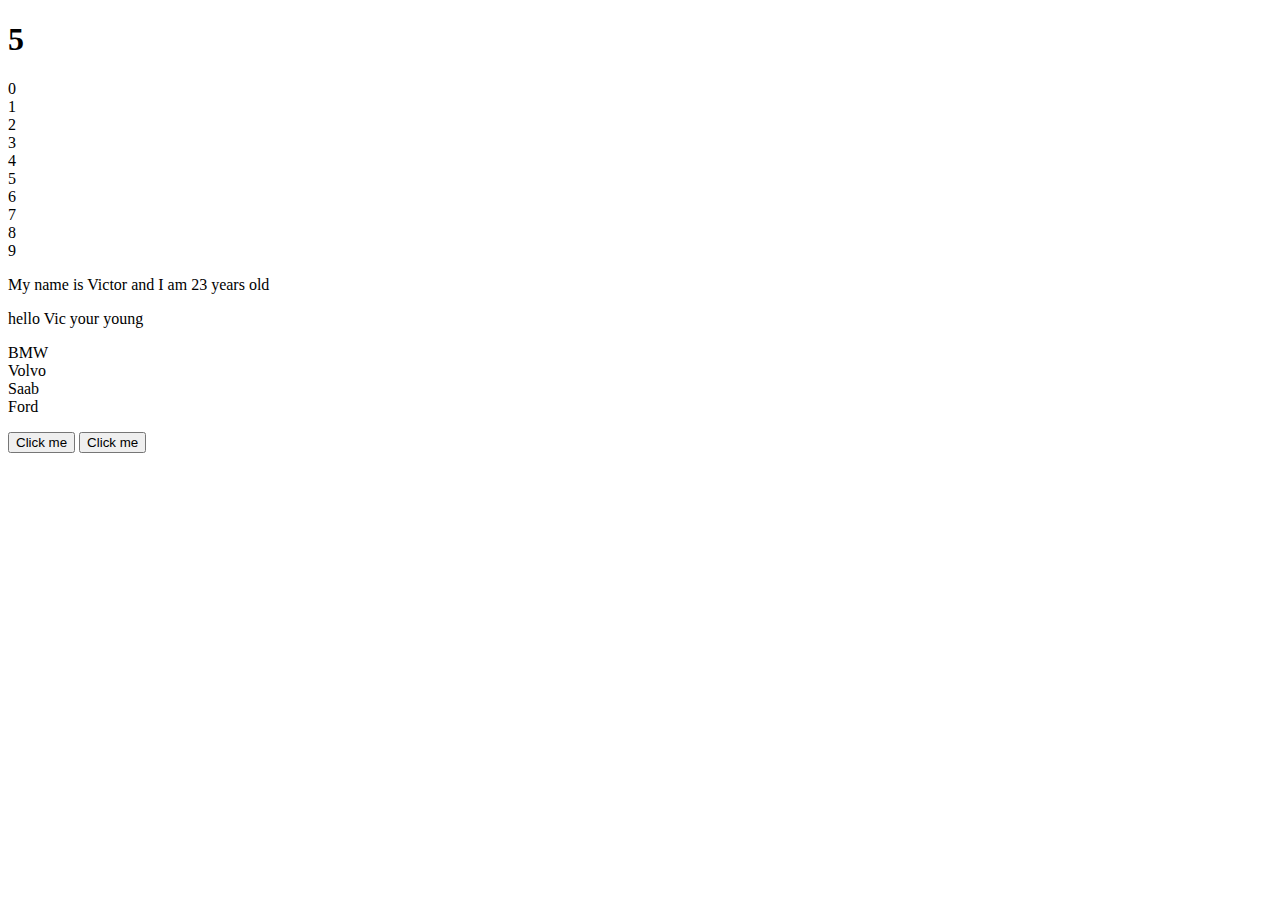
<file: hello.html>
<!DOCTYPE html>
<html lang="en">
<head>
    <meta charset="UTF-8">
    <meta name="viewport" content="width=device-width, initial-scale=1.0">
    <title>Document</title>
</head>
<body>
    <h1 id="hey">hello</h1>
    <p id="dem"></p>
    <p id="ffs"></p>
    <p id="ff"></p>
    <p id="demo"></p>
    <button type="button" onclick="document.getElementById('hey').style.display='none'">Click me</button>
    <button type="button" onclick="dis()">Click me</button>
   

    <script>
        //var b = 2;
        //var c = "3";
        //var d = b+c;
        //var g = c==b
        //const per ={
           // firstname: 'hello',
        //}
        //var r = per.firstname;
        //document.getElementById('dem').innerHTML = "the value of d is: " + d +"<br>"+ g + "is" + r;
        //document.getElementById('hey').innerHTML ="hello";
        //function dis(){
            //document.getElementById('hey').style.color ="red";   
        //}
        
        function add(a,b){
            return a+ b;
        }
        document.getElementById('hey').innerHTML = add(2,3);
        function greet(name){
            return `how are you ${name}`;

        }
        document.getElementById('dem').innerHTML= greet("victor");

        function clac(a,b){
            var mul = a*b;
            var add = a+b;
            document.getElementById('hey').innerHTML = mul;
            document.getElementById('hey').innerHTML = add;
        }
        clac(2,3);

        const per ={
            firstname: 'Victor',
            age: 23,
        }
        document.getElementById('ffs').innerHTML = `My name is ${per.firstname} and I am ${per.age} years old`
        var he = new Date();
        var response ="";
        var age = 10;
        var name = 'Vic'
        var se = he.getDate();  
        var de = he.getHours();// Call the method getDate() with parentheses
        if(age <= 18){
           response =`hello ${name} your young`; 
        }
        else{
            response = `hello ${name} welcome`; 
        }
        document.getElementById('ff').innerHTML = response;  // Correct innerhtml to innerHTML
        const cars = ["BMW", "Volvo", "Saab", "Ford"];
        var text = "";
        for(var i=0; i<cars.length; i++){
            text += cars[i] + "<br>";
        }
        document.getElementById('demo').innerHTML = text;
        var r =0;
        var text = "";
        while(r<10){
            text += r + "<br>";
            r++;
        }
        document.getElementById('dem').innerHTML = text;

    </script>
</body>
</html>
</file>
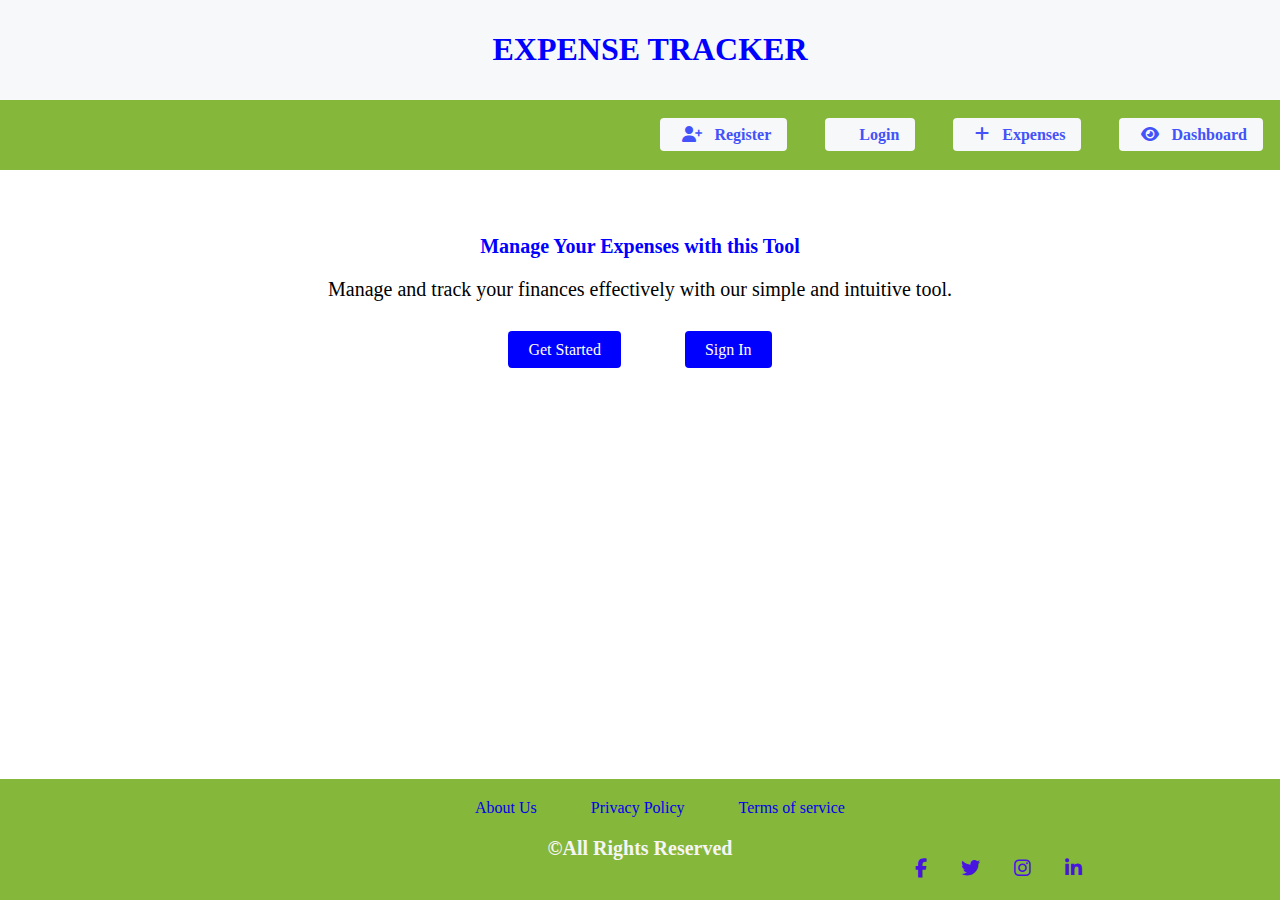
<file: home.html>
<!DOCTYPE html>
<html lang="en">
<head>
    <meta charset="UTF-8">
    <meta name="viewport" content="width=device-width, initial-scale=1.0">
    <title>Home Page</title>
    <link rel="stylesheet" href="./home.css">
    <link rel="stylesheet" href="https://cdnjs.cloudflare.com/ajax/libs/font-awesome/6.4.0/css/all.min.css"> 
</head>
<body>
    <h1>EXPENSE TRACKER</h1>
    <main>
        <header>
            <div id="links">
                <nav>
                    <ul>
                        <li><a href="./register.html"><i class="fas fa-user-plus"></i>Register</a></li>
                        <li><a href="./login.html"><i class="fa-sign-in-alt"></i>Login</a></li>
                        <li><a href="./index.html"><i class="fas fa-plus"></i>Expenses</a></li>
                        <li><a href="./dashboard.html"><i class="fas fa-eye"></i>Dashboard</a></li>
                    </ul>
                </nav>
            </div>
        </header>
        <section class="mid">
            <h3>Manage Your Expenses with this Tool</h3>
            <p>Manage and track your finances effectively with our simple and intuitive tool.</p>
            <a href="./register.html" class="cta-button">Get Started</a>
            <a href="./login.html" class="cta-button">Sign In</a>
        </section>
        <footer>
            <div id="icons">
                <a href="#" class="social-icon"><i class="fab fa-facebook-f"></i></a>
                <a href="#" class="social-icon"><i class="fab fa-twitter"></i></a>
                <a href="#" class="social-icon"><i class="fab fa-instagram"></i></a>
                <a href="#" class="social-icon"><i class="fab fa-linkedin-in"></i></a>
            </div>
            <div id="scrol">
                <nav>
                    <ul>
                        <li><a href="about.html">About Us</a></li>
                        <li><a href="privacy.html">Privacy Policy</a></li>
                        <li><a href="terms.html">Terms of service</a></li>
                    </ul>
                </nav>
            </div>
            <p id="foot"><b>&copy;All Rights Reserved</b></p>
        </footer>

    </main>
</body>
</html>
</file>
<file: home.css>
body{
    margin: 0;
    padding: 0;
    background-color: #f6f8fa;
    font-family: Georgia, 'Times New Roman', Times, serif;
}
h1{
    text-align: center;
    width: 100%;
    padding: 10px;
    font-weight: bold;
    color: blue;
}
main{
    margin: 0;
    background-color: #fff;
    padding: 0;
    height: 90vh;
}
header{
    background-color: rgb(133, 183, 59);
    padding: 0;
    color: #fff;
    margin: 10px 0;
}
#links{
    padding: 10px 0;
}
#links ul{
    list-style: none;
    text-decoration: none;
    text-align: right;
}
#links ul li{
    display: inline;
    margin: 0px 5px;
    padding: 10px 2px;
}
#links ul li a{
    text-decoration: none;
    background-color: #f6f8fa;
    color: rgb(67, 82, 249);
    border-radius: 4px;
    padding: 8px 16px;
    margin: 10px;
    cursor: pointer;
    font-weight: bold;
    border: none;
}
#links ul li a:hover{
    cursor: pointer;
    color: #fff;
    background-color: blue;
}
#links ul li i{
    padding: 0 6px;
    margin-right: 6px;
}
.mid{
    align-items: center;
    text-align: center;
    margin: 15px 10px;
    padding: 30px 20px;
}
h3{
    font-weight: bold;
    color: blue;
    font-size: 20px;
}
p{
    padding: 0px 10px;
    margin-bottom: 40px;
    font-size: 20px;
}
.cta-button{
    background-color: blue;
    padding: 10px 20px;
    margin: 20px 30px;
    text-decoration: none;
    border-radius: 4px;
    color: #fff;
}
.cta-button:hover{
    cursor: pointer;
    color: blue;
    background-color: #fff; 
}
footer {
    background: rgb(133, 183, 59);
    color: whitesmoke;
    text-align: center;
    padding: 0;
    position: fixed;
    width: 100%;
    bottom: 0;
}
#icons{
    text-align: left;
    padding-left: 900px;
    position: absolute;
    bottom: 20px;

}
.social-icon{
    color: rgb(71, 21, 223);
    text-decoration: none;
    margin: 0 10px;
    padding: 5px 5px;
    font-size: 1.2em;
    transition: color 0.3s;
    
}
.social-icon:hover {
    color: #eee9e7;
}
#scrol{
bottom: 30px;
margin-top: 20px;
}
#scrol ul{
    text-decoration: none;
    list-style: none;
    display: inline;
    text-align: left;
}
#scrol ul li{
    display: inline;
    padding: 10px 0px;
   
}
#scrol ul li a{
    text-decoration: none;
    padding: 10px 15px;
    margin: 20px 10px;
    
   
}
a:hover{
    color: #fff;
    cursor: pointer;
}
</file>
